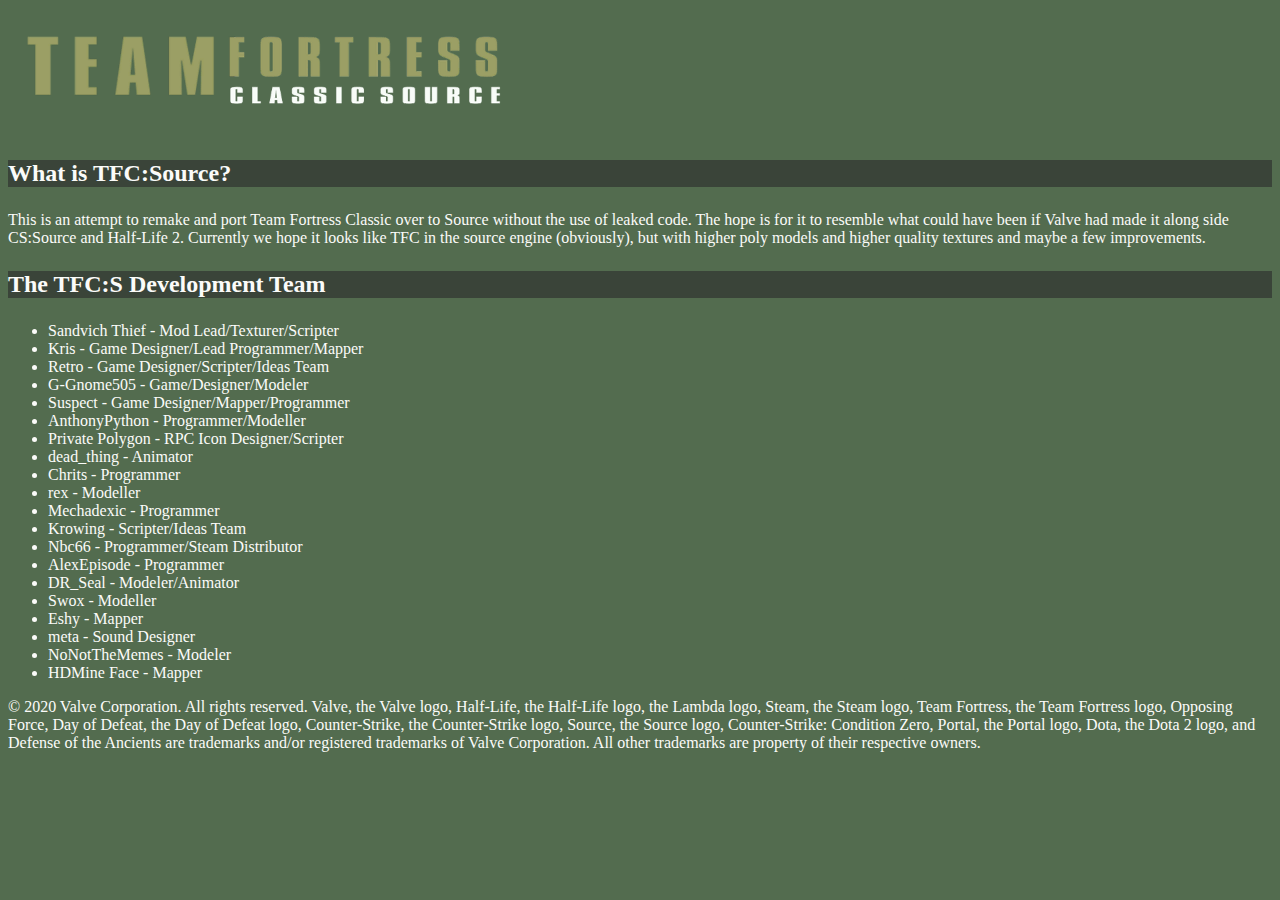
<file: index.html>
<html>
<link rel="stylesheet" type="text/css" href="tfcs.css">
<link rel='icon' href='favicon.ico' type='image/x-icon'/ >
<img src="logo.png" alt="Our Logo">
<title>Team Fortress Classic: Source</title>
<h3>What is TFC:Source?</h3>
<p>This is an attempt to remake and port Team Fortress Classic over to Source without the use of leaked code. The hope is for it to resemble what could have been if Valve had made it along side CS:Source and Half-Life 2. Currently we hope it looks like TFC in the source engine (obviously), but with higher poly models and higher quality textures and maybe a few improvements.</p>
<h3>The TFC:S Development Team</h3>
<ul>
<li>Sandvich Thief - Mod Lead/Texturer/Scripter</li>
<li>Kris - Game Designer/Lead Programmer/Mapper</li>
<li>Retro - Game Designer/Scripter/Ideas Team</li>
<li>G-Gnome505 - Game/Designer/Modeler</li>
<li>Suspect - Game Designer/Mapper/Programmer</li>
<li>AnthonyPython - Programmer/Modeller</li>
<li>Private Polygon - RPC Icon Designer/Scripter</li>
<li>dead_thing - Animator</li>
<li>Chrits - Programmer</li>
<li>rex - Modeller</li>
<li>Mechadexic - Programmer</li>
<li>Krowing - Scripter/Ideas Team</li>
<li>Nbc66 - Programmer/Steam Distributor</li>
<li>AlexEpisode - Programmer</li>
<li>DR_Seal - Modeler/Animator</li>
<li>Swox - Modeller</li>
<li>Eshy - Mapper</li>
<li>meta - Sound Designer</li>
<li>NoNotTheMemes - Modeler</li>
<li>HDMine Face - Mapper</li>
</ul>
<p>© 2020 Valve Corporation. All rights reserved. Valve, the Valve logo, Half-Life, the Half-Life logo, the Lambda logo, Steam, the Steam logo, Team Fortress, the Team Fortress logo, Opposing Force, Day of Defeat, the Day of Defeat logo, Counter-Strike, the Counter-Strike logo, Source, the Source logo, Counter-Strike: Condition Zero, Portal, the Portal logo, Dota, the Dota 2 logo, and Defense of the Ancients are trademarks and/or registered trademarks of Valve Corporation. All other trademarks are property of their respective owners.</p>
</html>
</file>
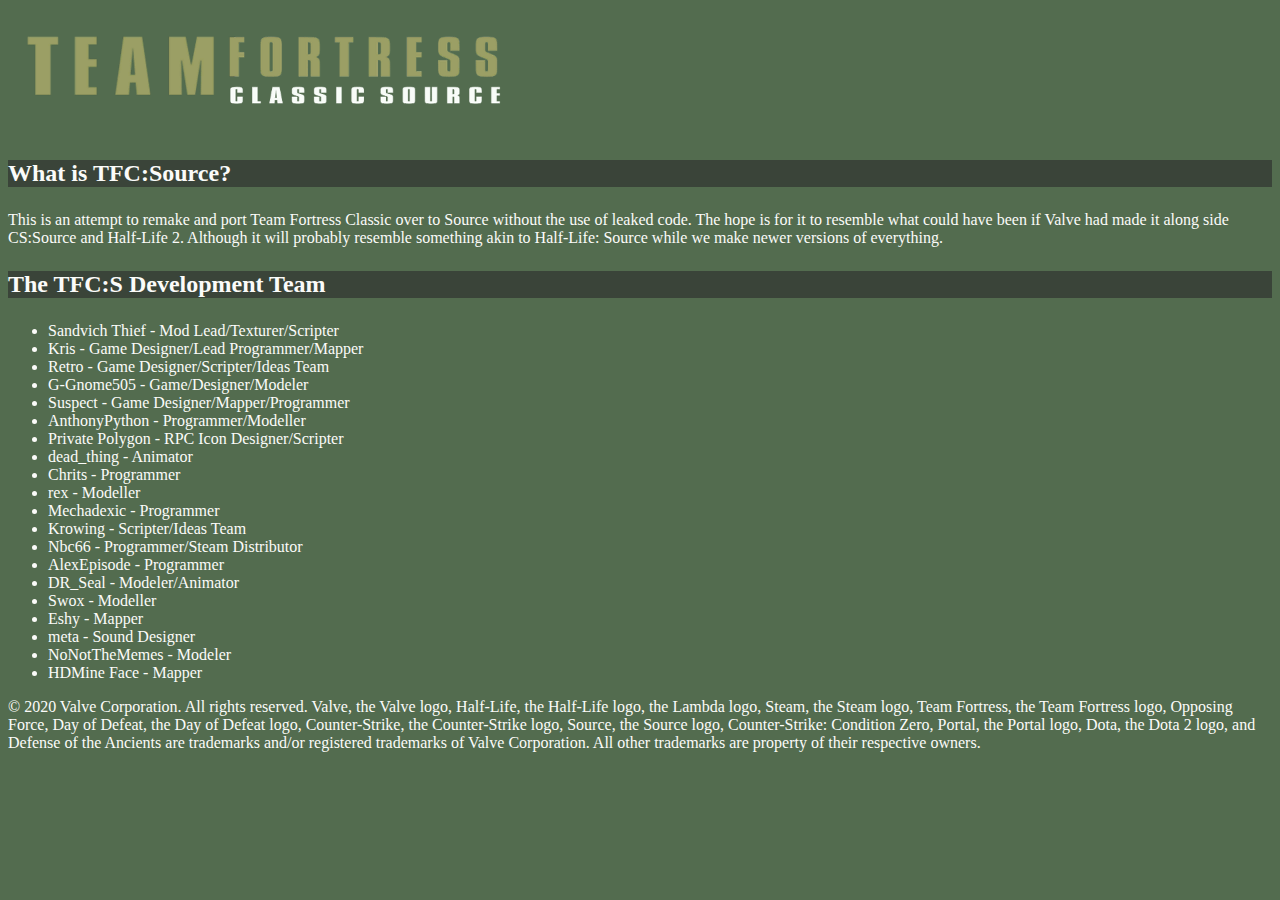
<file: tfcindex.html>
<html>
<link rel="stylesheet" type="text/css" href="tfcs.css">
<link rel='icon' href='favicon.ico' type='image/x-icon'/ >
<img src="logo.png" alt="Our Logo">
<title>Team Fortress Classic: Source</title>
<h3>What is TFC:Source?</h3>
<p>This is an attempt to remake and port Team Fortress Classic over to Source without the use of leaked code. The hope is for it to resemble what could have been if Valve had made it along side CS:Source and Half-Life 2. Although it will probably resemble something akin to Half-Life: Source while we make newer versions of everything.</p>
<h3>The TFC:S Development Team</h3>
<ul>
<li>Sandvich Thief - Mod Lead/Texturer/Scripter</li>
<li>Kris - Game Designer/Lead Programmer/Mapper</li>
<li>Retro - Game Designer/Scripter/Ideas Team</li>
<li>G-Gnome505 - Game/Designer/Modeler</li>
<li>Suspect - Game Designer/Mapper/Programmer</li>
<li>AnthonyPython - Programmer/Modeller</li>
<li>Private Polygon - RPC Icon Designer/Scripter</li>
<li>dead_thing - Animator</li>
<li>Chrits - Programmer</li>
<li>rex - Modeller</li>
<li>Mechadexic - Programmer</li>
<li>Krowing - Scripter/Ideas Team</li>
<li>Nbc66 - Programmer/Steam Distributor</li>
<li>AlexEpisode - Programmer</li>
<li>DR_Seal - Modeler/Animator</li>
<li>Swox - Modeller</li>
<li>Eshy - Mapper</li>
<li>meta - Sound Designer</li>
<li>NoNotTheMemes - Modeler</li>
<li>HDMine Face - Mapper</li>
</ul>
<p>© 2020 Valve Corporation. All rights reserved. Valve, the Valve logo, Half-Life, the Half-Life logo, the Lambda logo, Steam, the Steam logo, Team Fortress, the Team Fortress logo, Opposing Force, Day of Defeat, the Day of Defeat logo, Counter-Strike, the Counter-Strike logo, Source, the Source logo, Counter-Strike: Condition Zero, Portal, the Portal logo, Dota, the Dota 2 logo, and Defense of the Ancients are trademarks and/or registered trademarks of Valve Corporation. All other trademarks are property of their respective owners.</p>
</html>
</file>
<file: tfcs.css>
body {
  background-color:  #536C4F
}
li {
  font-family: din;
  font-size: 16px;
  color: FBFBF9;
}
p {
  font-family: din;
  font-size: 16px;
  color: FBFBF9;
  background-color:  #53A4439
}
h3 {
  font-family: bahnschrift;
  font-size: 24px;
  color: FBFBF9;
  background-color:  #3A4439
}
</file>
